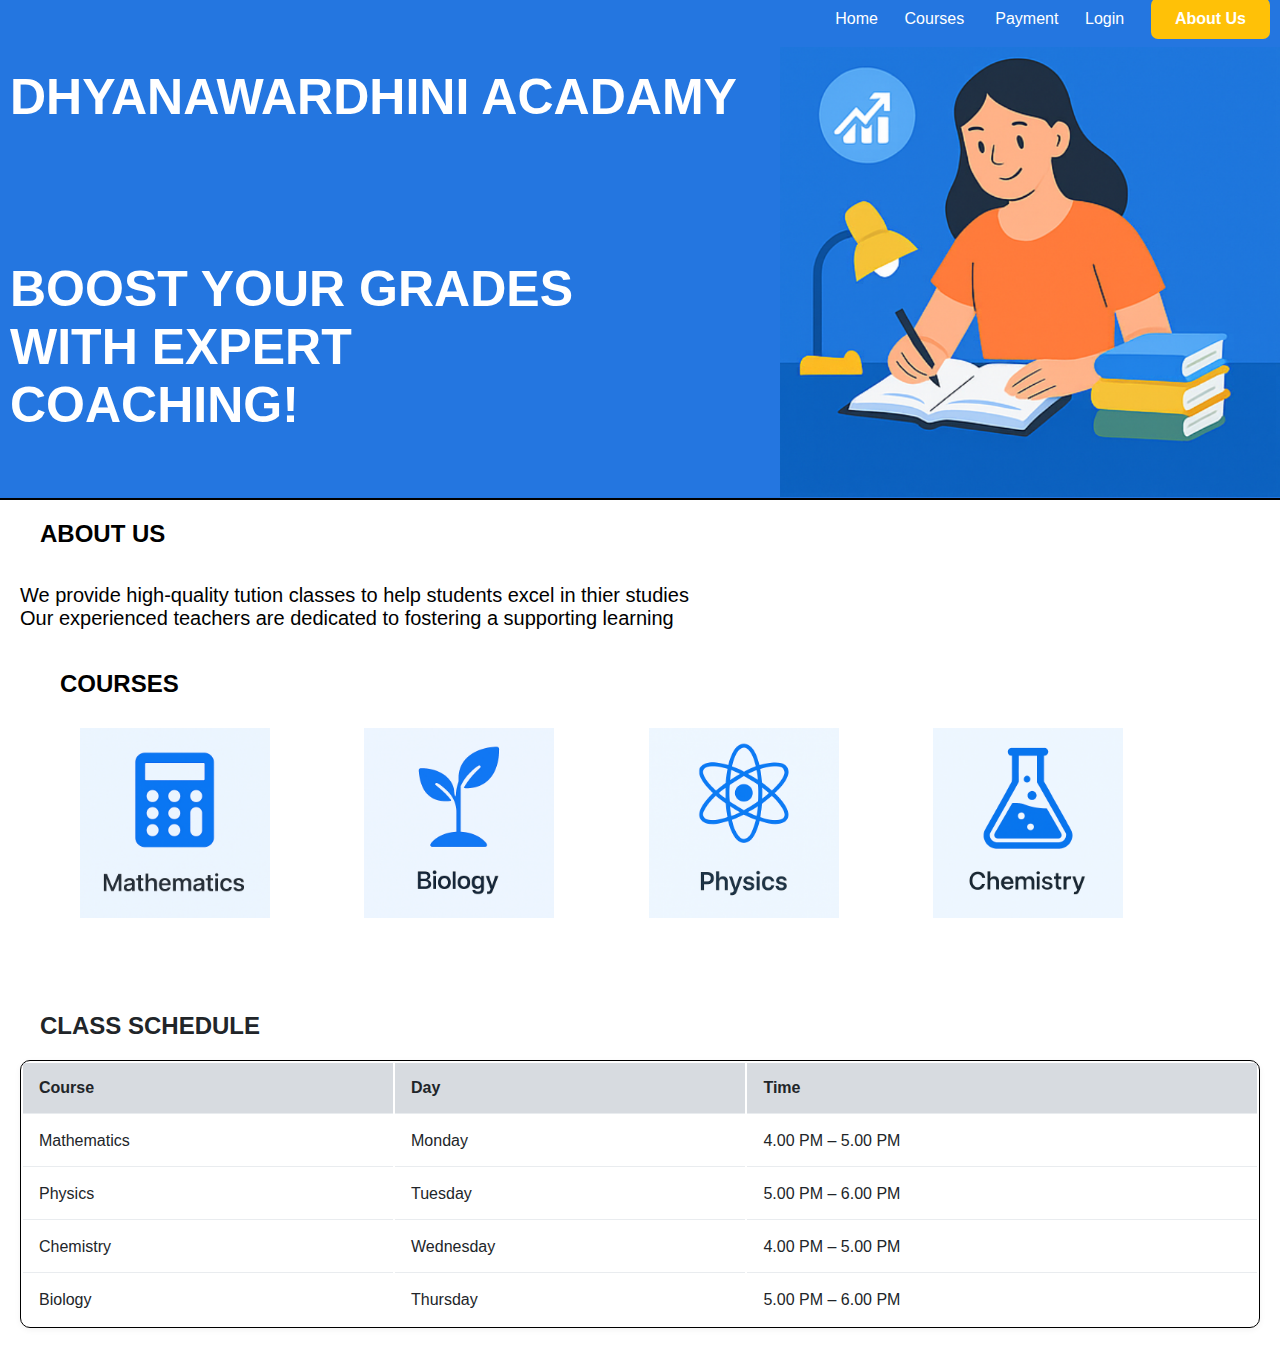
<file: webdev/index.html>
<!DOCTYPE html>
<html lang="en">
  <head>
    <meta charset="UTF-8" />
    <meta name="viewport" content="width=device-width, initial-scale=1.0" />
    <title>Dhyanawardhini Acadamy </title>
    <link rel="stylesheet" href="style/style.css" />
  </head>
  <body>
      
    <main>
          <section class="part1">
            <p>  <a href="index.html" target="_blank">Home</a>&nbsp; &nbsp; &nbsp;
                     <a href="#" target="_blank">Courses </a>&nbsp; &nbsp; &nbsp;
                     <a href="payment_form.html" target="_blank">Payment</a>&nbsp; &nbsp; &nbsp;
                     <a href="#"target="_blank">Login</a>&nbsp; &nbsp; &nbsp; 
                     <a href="#" target="_blank"  class="cta-button"3>About Us</a>
                </p>
            <h1>Dhyanawardhini Acadamy</h1>
            <br>
            <br>
            <img src="img/img1.png" alt="Hero Image" />
            <br>
            <h1> BOOST YOUR GRADES <br> WITH EXPERT <br> COACHING!</h1>
          </section>
            <section class="part2">
             <h2>ABOUT US</h2>
             <br>
             <br>
             <p>We provide high-quality tution classes to help students excel in thier studies<br>
             Our experienced teachers are dedicated to fostering a supporting learning</p>
             </section>
                <section class="part3">
                  <h2>&nbsp; &nbsp;COURSES</h2>
                  <p>
                    <img src="img/ChatGPT Image Jul 2, 2025, 01_13_45 PM.png" alt="Courses Image"/>
                    <img src="img/biology.png" alt="Courses Image"/>
                    <img src="img/physics.png" alt="Courses Image"/>
                    <img src="img/chemistry.png" alt="Courses Image"/>
                  </p>

                  </section>
                  <section class="class-schedule">
  <h2>CLASS SCHEDULE</h2>
  <table>
    <thead>
      <tr>
        <th>Course</th>
        <th>Day</th>
        <th>Time</th>
      </tr>
    </thead>
    <tbody>
      <tr>
        <td>Mathematics</td>
        <td>Monday</td>
        <td>4.00 PM – 5.00 PM</td>
      </tr>
      <tr>
        <td>Physics</td>
        <td>Tuesday</td>
        <td>5.00 PM – 6.00 PM</td>
      </tr>
      <tr>
        <td>Chemistry</td>
        <td>Wednesday</td>
        <td>4.00 PM – 5.00 PM</td>
      </tr>
      <tr>
        <td>Biology</td>
        <td>Thursday</td>
        <td>5.00 PM – 6.00 PM</td>
      </tr>
    </tbody>
  </table>
</section>

    </main>
  </body>
</html>
</file>
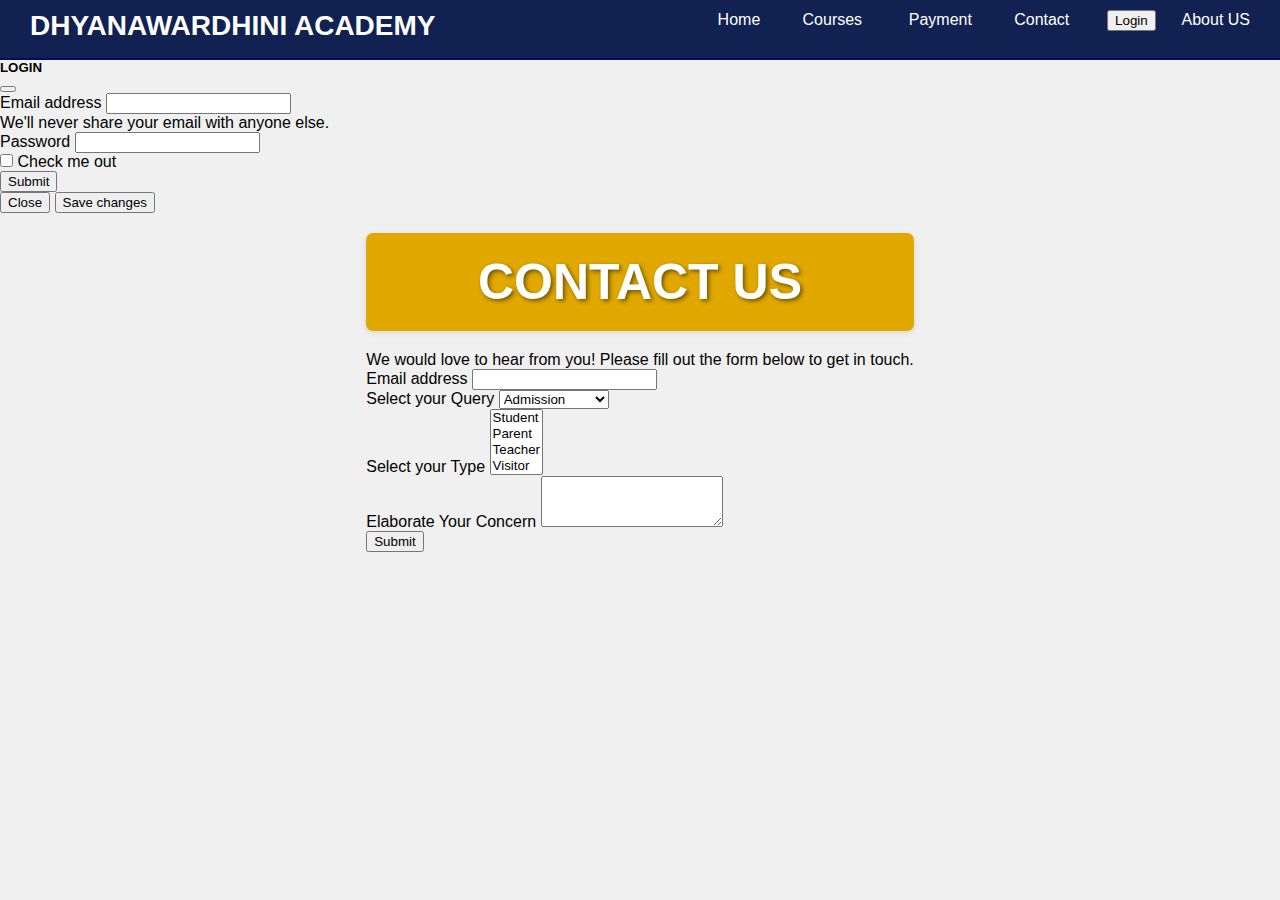
<file: contact.html>
<!-- File: try_index.html -->
<!DOCTYPE html>
<html lang="en">
<head>
    <meta charset="UTF-8">
    <meta name="viewport" content="width=device-width, initial-scale=1.0">
    <title>Contact Us</title>
   <!-- Linked Bootstrap-->
    <link href="https://cdn.jsdelivr.net/npm/bootstrap@5.0.2/dist/css/bootstrap.min.css" rel="stylesheet" integrity="sha384-EVSTQN3/azprG1Anm3QDgpJLIm9Nao0Yz1ztcQTwFspd3yD65VohhpuuCOmLASjC" crossorigin="anonymous">
    <!-- Linked CSS -->
    <link rel="stylesheet" href="style/style.css">
    <meta name="viewport" content="width=device-width, initial-scale=1.0">
</head>
<!-- End of Head -->
 <!-- Start of Body -->
<body>
            <main>
         
<!-- Navigation Section -->
            <!-- Navigation Section -->
         <navbar>
          <div class="nav1">
                
            <div class="nav-left">
              <span class="brand-name">Dhyanawardhini Academy</span>
            </div>
            <div class="nav-right">
                 <a href="index.html" target="_blank">Home</a>&nbsp;&nbsp;&nbsp;&nbsp;
                 <a href="#" target="_blank">Courses </a>&nbsp;&nbsp;&nbsp;&nbsp;
                 <a href="payment_form.html" target="_blank">Payment</a>&nbsp;&nbsp;&nbsp;&nbsp;
                 <a href="contact.html" target="_blank">Contact</a>&nbsp;&nbsp;&nbsp;
                 <button class="btn btn-danger" data-bs-toggle="modal" data-bs-target="#loginModal">Login</button> &nbsp;&nbsp;&nbsp;&nbsp;
                 <a href="#" target="_blank" class="btn btn-warning">About US</a>
              </div>     
       
          </div>
      </navbar>
<!-- End of Navigation Section -->
<!----------------------------------------------------------------------------------------------------------------------------------------->
                  <!-- Login Modal -->
<div class="modal fade" id="loginModal" tabindex="-1" aria-labelledby="loginModalLabel" aria-hidden="true">
  <div class="modal-dialog">
    <div class="modal-content">
      <div class="modal-header">
        <h5 class="modal-title" id="exampleModalLabel">LOGIN</h5>
        <button type="button" class="btn-close" data-bs-dismiss="modal" aria-label="Close"></button>
      </div>
      <div class="modal-body">
        <form>
  <div class="mb-3">
    <label for="exampleInputEmail1" class="form-label">Email address</label>
    <input type="email" class="form-control" id="exampleInputEmail1" aria-describedby="emailHelp">
    <div id="emailHelp" class="form-text">We'll never share your email with anyone else.</div>
  </div>
  <div class="mb-3">
    <label for="exampleInputPassword1" class="form-label">Password</label>
    <input type="password" class="form-control" id="exampleInputPassword1">
  </div>
  <div class="mb-3 form-check">
    <input type="checkbox" class="form-check-input" id="exampleCheck1">
    <label class="form-check-label" for="exampleCheck1">Check me out</label>
  </div>
  <button type="submit" class="btn btn-primary">Submit</button>
</form>
      </div>
      <div class="modal-footer">
        <button type="button" class="btn btn-secondary" data-bs-dismiss="modal">Close</button>
        <button type="button" class="btn btn-primary">Save changes</button>
      </div>
    </div>
  </div>
</div>
<!-- End of Login Modal -->
 <!------------------------------------------------------------------------------------------------------------------------------------------->
<div class="container">
  <h1>Contact Us</h1>
  <p class="text-center">We would love to hear from you! Please fill out the form below to get in touch.</p>

  <form action="connect.php" method="post">
    <!-- Important: Tell connect.php this is contact form -->
    <input type="hidden" name="action" value="contact">

    <!-- Email Field -->
    <div class="form-group">
      <label for="contactEmail">Email address</label>
      <input type="email" class="form-control" id="contactEmail" name="email" required>
    </div>

    <!-- Query Type -->
    <div class="form-group">
      <label for="queryType">Select your Query</label>
      <select class="form-control" id="queryType" name="query">
        <option>Admission</option>
        <option>Fees</option>
        <option>Course Details</option>
        <option>Support</option>
        <option>Other</option>
      </select>
    </div>

    <!-- User Type (multi select) -->
    <div class="form-group">
      <label for="userType">Select your Type</label>
      <select multiple class="form-control" id="userType" name="user_type[]">
        <option>Student</option>
        <option>Parent</option>
        <option>Teacher</option>
        <option>Visitor</option>
        <option>Other</option>
      </select>
    </div>

    <!-- Message Box -->
    <div class="form-group">
      <label for="message">Elaborate Your Concern</label>
      <textarea class="form-control" id="message" name="message" rows="3" required></textarea>
    </div>

    <!-- Submit Button (inside form!) -->
    <button type="submit" class="btn btn-primary mt-3">Submit</button>
  </form>
</div>

           
   
</body>
</html>
</file>
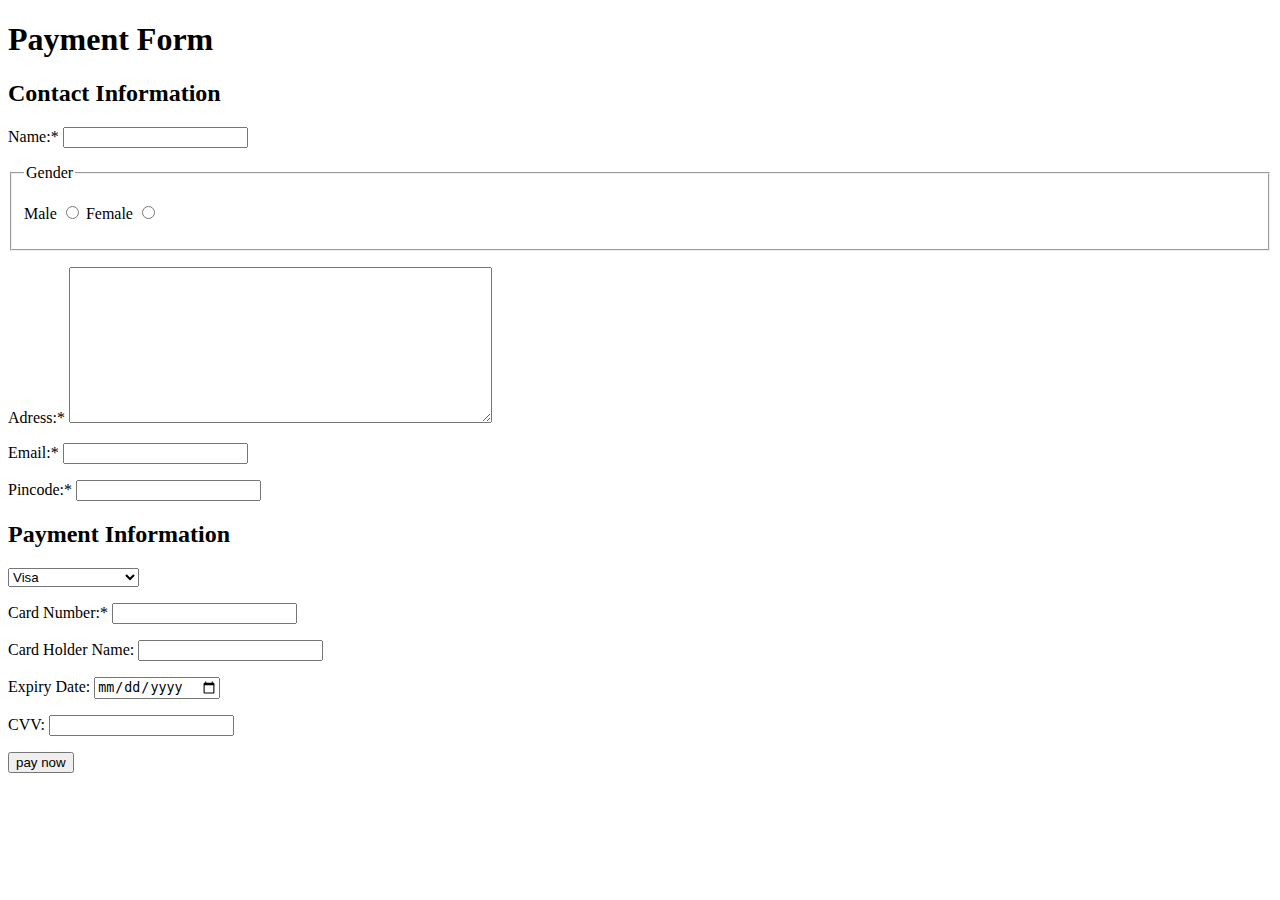
<file: payment_form.html>
<!DOCTYPE html>
<html lang="en">
<head>
    <meta charset="UTF-8">
    <meta name="viewport" content="width=device-width, initial-scale=1.0">
    <title>Payment Form</title>
</head>
<body>
    <form action="">
    <h1>Payment Form</h1>
    <h2>Contact Information</h2>
    <p>Name:* <input type="text" name="name" required></p>
    <fieldset>
        <legend>Gender</legend>
    <p>
        Male <input type="radio" name="gender">
        Female <input type="radio" name="gender">
    </p>
    </fieldset>
    <p><required>Adress:* <textarea name="address" rows="10" cols="50"></textarea></required></p>
    </p>
    <p>Email:* <input type="email" name="email" required></p>
    <p>Pincode:* <input type="pincode" name="pincode" required></p>

    <h2>Payment Information</h2>
    <select name="card_type">
        <option value="visa">Visa</option>
        <option value="mastercard">MasterCard</option>
        <option value="amex">American Express</option>
        <option value="discover">Discover</option>
        <option value="paypal">PayPal</option>
    </select>
    <p>Card Number:* <input type="text" name="card_number"></p>
    <p>Card Holder Name: <input type="text" name="card_holder_name"></p>
    <p>Expiry Date: <input type="date" name="expiry_date"></p>
    </form>
    <p>CVV: <input type="password" name="cvv" id="cvv"></p>
    <p> <input type="submit" value="pay now"></p>
</body>
</html>
</file>
<file: webdev/style/style.css>
*{
    box-sizing: border-box;
    margin: 0;
  
}
body {
    font-family: Arial, sans-serif;
    background-color: #f0f0f0; /* Light gray background */

}

.part1 h1{
    text-align:left;
    color: #ffffff;
    font-size: 50px;;
    font-family:'Franklin Gothic Medium', 'Arial Narrow', Arial, sans-serif;
    margin: 0;
    padding: 20px 0;
    margin: 20px 0;
    text-transform: uppercase;
    font-weight: bold;
    text-shadow: 2px 2px 4px rgba(0, 0)}
.part1 {
    padding: 20px;
    border-bottom: 2px solid #000000;
    height:500px;   
    background-color: #2476e0;
    padding: 10px;
    border-bottom: 2px solid #000000;
}
.part1 p{
    text-align: right;
}
.part1 a{
   text-align: right;
    color: rgb(255, 255, 255);
    text-decoration: none;
}
.part1 a:hover{
    color: #ef3131;
    text-decoration: none;
}
.part1 img{
   height: 450px;
   width: 500px;
   float: right;
    transform: translateY(-155px);
  margin-right: -10px;
}
.cta-button {
  background-color: #ffc107;      /* Bright yellow */
  color: #fff;                    /* White text */
  padding: 12px 24px;             /* Inner spacing */
  border: none;
  border-radius: 7px;             /* Rounded corners */
  font-weight: bold;
  text-decoration: none;          /* Remove underline */
  transition: background-color 0.3s ease;
}

.cta-button:hover {
  background-color: #e0a800;;      /* Darker yellow on hover */
}
.part2 {
    padding: 20px;
    background-color: #ffffff; /* Light gray background */

}
.part2 p {
    color: #000000; /* Black for headings */
    font-size: 20px;
    
}
h2 {
    color: #000000; /* Black for headings */
    margin-left: 20px;
    font-family: Arial, sans-serif;
}
.part3 img{
            margin-left: 30px;
            padding: 30px;
            height: 250px;
            width: 250px;
}
.part3 {
    padding: 20px;
    background-color: #ffffff; /* Light gray background */
}
.class-schedule {
  font-family: 'Poppins', sans-serif;
  padding: 40px 20px;
  background-color: white; /* White background */
}

.class-schedule h2 {
  font-size: 24px;
  font-weight: 700;
  color: #212529;
  margin-bottom: 20px;
}

.class-schedule table {
  width: 100%;
  border-collapse:separate;
  background-color: #ffffff;
  border: 1px solid #000000;
  border-radius: 10px;
  overflow: hidden;
  box-shadow: 0 2px 6px rgba(0, 0, 0, 0.05);
}

.class-schedule thead {
  background-color: hsl(213, 12%, 86%);
}

.class-schedule th,
.class-schedule td {
  padding: 16px;
  text-align: left;
  border-bottom: 1px solid #e9ecef;
  color: #212529;
}

.class-schedule th {
  font-weight: 600;
}

.class-schedule tbody tr:last-child td {
  border-bottom: none;
}
</file>
<file: style/style.css>
*{
    box-sizing: border-box;
    margin: 0;
  
}
body {
    font-family: Arial, sans-serif;
    background-color: #f0f0f0; /* Light gray background */

}
.normal-button {
  background-color: indigo-800;
  color: #ffffff;
}
.part1 h1{
    text-align:left;
    color: #ffffff;
    font-size: 50px;;
    font-family:'Franklin Gothic Medium', 'Arial Narrow', Arial, sans-serif;
    margin: 0;
    padding: 20px 0;
    margin: 20px 0;
    text-transform: uppercase;
    font-weight: bold;
    text-shadow: 2px 2px 4px rgba(0, 0)}
.part1 {
    padding: 20px;
    display:ruby-text-container;
    background-color: #2476e0;
    padding: 10px;
    border-bottom: 2px solid #000000;
    background-attachment: fixed;
    /*background-image: url('https://images.unsplash.com/photo-1506748686214-e9df14d4d9d0?ixlib=rb-1.2.1&ixid=eyJhcHBfaWQiOjEyMDd9&auto=format&fit=crop&w=1350&q=80');*/
}
.part1 p{
    text-align: right;
}
.part1 a{
   text-align: right;
    color: rgb(255, 255, 255);
    text-decoration: none;
}
.part1 a:hover{
   color: #ca5d23;
    text-decoration:wavy;
    transition: 0.5s ease;
}

.cta-button {
  background-color: #ffc107;      /* Bright yellow */
  color: #fff;                    /* White text */
  padding: 12px 24px;             /* Inner spacing */
  border: none;
  border-radius: 7px;             /* Rounded corners */
  font-weight: bold;
  text-decoration: none;          /* Remove underline */
  transition: background-color 0.3s ease;
}

.cta-button:hover {
  background-color: #e0a800;;      /* Darker yellow on hover */
}

.enroll-button {
 background-color: #ffc107;      /* Bright yellow */
  color: #fff;                    /* White text */
  padding: 12px 24px;             /* Inner spacing */
  border: none;
  border-radius: 1000px;             /* Rounded corners */
  font-weight: bold;
  text-decoration: none;          /* Remove underline */
  transition: background-color 0.3s ease;
width: fit-content;
  font-size: 18px;
}

.part2 {
    padding: 20px;
    background-color: #ffffff; /* Light gray background */

}
.part2 p {
    color: #000000; /* Black for headings */
    font-size: 20px;
    
}
h2 {
    color: #000000; /* Black for headings */
    margin-left: 20px;
    font-family: Arial, sans-serif;
}
.part3 img{
            margin-left: 30px;
            padding: 30px;
            height: 250px;
            width: 250px;
}
.part3 {
    padding: 20px;
    background-color: #ffffff; /* Light gray background */
}
.class-schedule {
  font-family: 'Poppins', sans-serif;
  padding: 40px 20px;
  background-color: white; /* White background */
}

.class-schedule h2 {
  font-size: 24px;
  font-weight: 700;
  color: #212529;
  margin-bottom: 20px;
}

.class-schedule table {
  width: 100%;
  border-collapse:separate;
  background-color: #ffffff;
  border: 1px solid #000000;
  border-radius: 10px;
  overflow: hidden;
  box-shadow: 0 2px 6px rgba(0, 0, 0, 0.05);
}

.class-schedule thead {
  background-color: hsl(213, 12%, 86%);
}

.class-schedule th,
.class-schedule td {
  padding: 16px;
  text-align: left;
  border-bottom: 1px solid #e9ecef;
  color: #212529;
}

.class-schedule th {
  font-weight: 600;
}

.class-schedule tbody tr:last-child td {
  border-bottom: none;
}
footer{
    background-color: #112257;
    color: #ffffff;
    text-align: center;
    position: relative;
    bottom: 0;
    width: 100%;
    font-size: 16px;
    height: 100px;
    padding: 20px;
}
footer a{
    color: #e0a800;
    text-decoration: none;

}
footer a:hover{
    color: #ca5d23;
    text-decoration:wavy;
    transition: 1s ease;
}
/* Responsive for phones */
@media (max-width: 768px) {
  .nav1 {
    flex-direction: column;
    align-items: center;
    height: auto;
  }

  .nav-left, .nav-right {
    width: 100%;
    text-align: center;
    margin-bottom: 10px;
  }

  .nav-right a, .nav-right button {
    display: block;
    margin: 10px 0;
  }

  .part3 img {
    width: 100%;
    max-width: 300px;
    height: auto;
    display: block;
    margin: 10px auto;
  }

  .carousel-caption h5,
  .carousel-caption p {
    font-size: 16px;
    padding: 0 10px;
  }

  .class-schedule table, 
  .class-schedule thead,
  .class-schedule tbody,
  .class-schedule th, 
  .class-schedule td, 
  .class-schedule tr {
    display: block;
    width: 100%;
  }

  .class-schedule tr {
    margin-bottom: 15px;
  }

  .class-schedule td, .class-schedule th {
    text-align: left;
    padding: 10px;
    border: none;
    border-bottom: 1px solid #ccc;
  }

  footer {
    font-size: 14px;
    height: auto;
  }
}
.nav1{

background-color: #112152;
  padding: 10px;
  border-bottom: 2px solid #060f55;
 justify-content: space-between;
  text-align: right;
  height : 60px;;
  display: flex;
}
.nav1 a {
  color: #ffffff;
  text-decoration: none;
  margin-right: 20px;

}
.nav1 a:hover {
  color: #ca5d23;
  text-decoration: wavy;
  transition: 0.5s ease;
}

div.container {
    width: fit-content;
    margin: 0 auto;
    padding: 0 20px;
    background-image: url();
}
div.container h1 {
    text-align: center;
    color: #ffffff;
    font-size: 50px;
    font-family: 'Franklin Gothic Medium', 'Arial Narrow', Arial, sans-serif;
    margin: 0;
    padding: 20px 0;
    margin: 20px 0;
    text-transform: uppercase;
    font-weight: bold;
    text-shadow: 2px 2px 4px rgba(0, 0, 0, 0.5);
    background-color: #e0a800;
    border-radius: 7px;
    box-shadow: 0 2px 6px rgba(0, 0, 0, 0.1);

}
.carousel-item {
  height: 400px;
  background-color: #000;
  padding: 0px;
}

.carousel-item img {
  height: 100%;
  width: 100%;
  object-fit: cover;
}
.carousel-caption h5{ 
  color: rgb(255, 255, 255);
  font-size: 24px;
  font-weight: bold;
  text-shadow: 2px 2px 4px rgba(255, 255, 255, 0.5);
  text-transform: uppercase;

}
.nav-left .brand-name {
  font-size: 28px;
  font-weight: bold;
  color: white;
  text-decoration: none;
  margin-left: 20px;
  text-transform: uppercase;
  font-family: 'Franklin Gothic Medium', 'Arial Narrow', Arial, sans-serif;
  height: relative;

}
</file>
